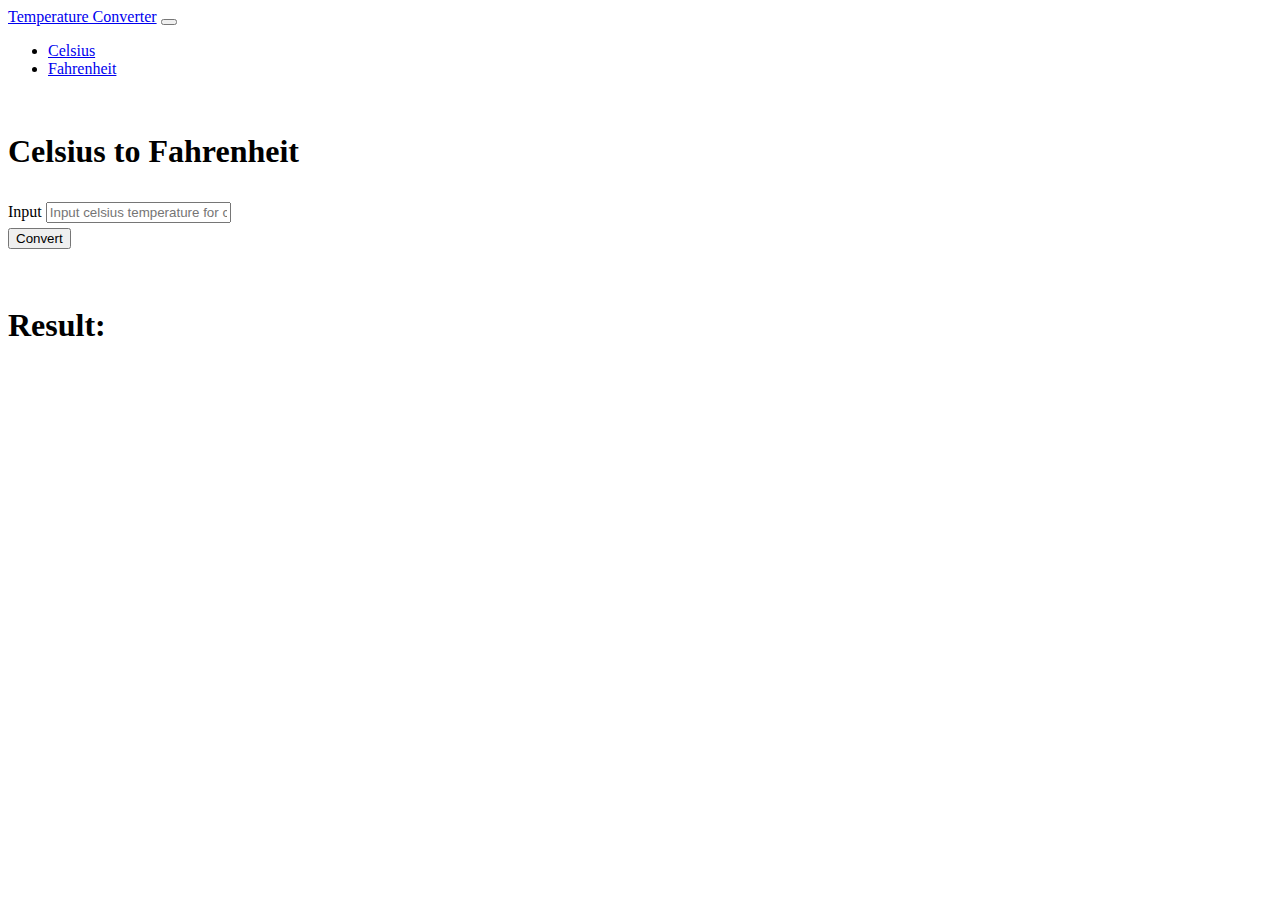
<file: index.html>
<!DOCTYPE html>
<html lang="en">

<!-- Start of Head -->

<head>

    <meta charset="UTF-8">
    <meta http-equiv="X-UA-Compatible" content="IE=edge">
    <meta name="viewport" content="width=device-width, initial-scale=1.0">
    <link rel="apple-touch-icon" sizes="180x180" href="/assets/favicon/apple-touch-icon.png">
    <link rel="icon" type="image/png" sizes="32x32" href="/assets/favicon/favicon-32x32.png">
    <link rel="icon" type="image/png" sizes="16x16" href="/assets/favicon/favicon-16x16.png">
    <link rel="manifest" href="/assets/favicon/site.webmanifest">
    <link rel="mask-icon" href="/assets/favicon/safari-pinned-tab.svg" color="#5bbad5">
    <meta name="msapplication-TileColor" content="#da532c">
    <meta name="theme-color" content="#ffffff">

    <!-- Page Title -->
    <title>Celsius to Fahrenheit Converter</title>

    <!-- Bootstrap CSS Stylesheet -->
    <link href="https://cdn.jsdelivr.net/npm/bootstrap@5.0.0-beta3/dist/css/bootstrap.min.css" rel="stylesheet" integrity="sha384-eOJMYsd53ii+scO/bJGFsiCZc+5NDVN2yr8+0RDqr0Ql0h+rP48ckxlpbzKgwra6" crossorigin="anonymous">

    <!-- CSS Stylesheet-->
    <link rel="stylesheet" href="assets/style/style.css" type="text/css">

    <!-- Fonts -->
    <link rel="preconnect" href="https://fonts.gstatic.com">
    <link href="https://fonts.googleapis.com/css2?family=Nunito:wght@300&display=swap" rel="stylesheet">

</head>

<!-- End of Head -->

<!-- Start of Body -->

<body>

    <main id="main">

        <nav class="navbar navbar-expand-lg navbar-dark bg-dark">

            <div class="container-fluid">

                <a class="navbar-brand" href="#">Temperature Converter</a>
                
                <button class="navbar-toggler" type="button" data-bs-toggle="collapse" data-bs-target="#navbarNavDropDown" aria-controls="navbarNavDropDown" aria-expanded="false" aria-label="Toggle navigation">
                    
                    <span class="navbar-toggler-icon"></span>
                
                </button>

                <div class="collapse navbar-collapse" id="navbarNavDropDown">

                    <ul class="navbar-nav">

                        <li class="nav-item">

                            <a class="nav-link active" aria-current="page" href="/index.html">Celsius</a>

                        </li>

                        <li class="nav-item">

                            <a class="nav-link" href="fahrenheit_to_celsius.html">Fahrenheit</a>

                        </li>

                    </ul>

                </div>

            </div>

        </nav>

        <section id="main-section">

            <div class="container">

                <div class="items text-center">

                    <br>
                    <h1 id="desc">Celsius to Fahrenheit</p>

                </div>

            </div>

            <form class="container-sm">

                <div class="form-group">
                    
                    <label for="input" class="visually-hidden">Input</label>
                    <input type="text" id="input" class="form-control" name="input" placeholder="Input celsius temperature for conversion!" onkeydown="return event.key != 'Enter';">
                
                </div>
                <button id="submit" type="button" class="btn btn-primary form-control submit-button">Convert</button>

            </form>

            <br><br>

            <div class="container text-center">

                <h1 id="output-title">Result:</h1>
                
                <br><br>
                
                <p id="output"></p>
                
                <br><br>
            
            </div>

        </section>

    </main>

    <script src="https://cdn.jsdelivr.net/npm/bootstrap@5.0.0-beta3/dist/js/bootstrap.bundle.min.js" integrity="sha384-JEW9xMcG8R+pH31jmWH6WWP0WintQrMb4s7ZOdauHnUtxwoG2vI5DkLtS3qm9Ekf" crossorigin="anonymous"></script>
    <script src="/assets/js/celsius_to_fahrenheit.js"></script>

</body>

</html>
</file>
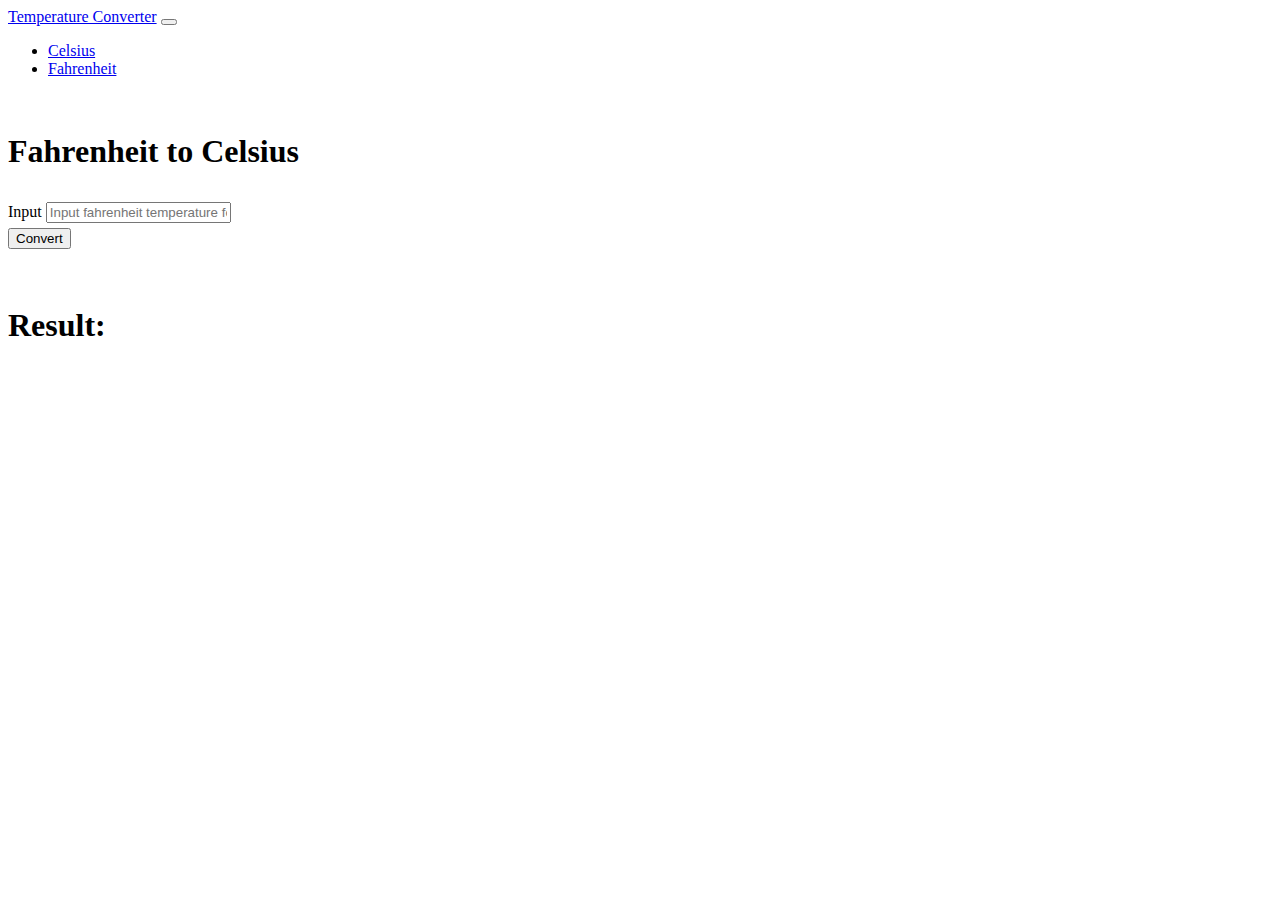
<file: fahrenheit_to_celsius.html>
<!DOCTYPE html>
<html lang="en">

<!-- Start of Head -->

<head>

    <meta charset="UTF-8">
    <meta http-equiv="X-UA-Compatible" content="IE=edge">
    <meta name="viewport" content="width=device-width, initial-scale=1.0">
    <link rel="apple-touch-icon" sizes="180x180" href="/assets/favicon/apple-touch-icon.png">
    <link rel="icon" type="image/png" sizes="32x32" href="/assets/favicon/favicon-32x32.png">
    <link rel="icon" type="image/png" sizes="16x16" href="/assets/favicon/favicon-16x16.png">
    <link rel="manifest" href="/assets/favicon/site.webmanifest">
    <link rel="mask-icon" href="/assets/favicon/safari-pinned-tab.svg" color="#5bbad5">
    <meta name="msapplication-TileColor" content="#da532c">
    <meta name="theme-color" content="#ffffff">

    <!-- Page Title -->
    <title>Celsius to Fahrenheit Converter</title>

    <!-- Bootstrap CSS Stylesheet -->
    <link href="https://cdn.jsdelivr.net/npm/bootstrap@5.0.0-beta3/dist/css/bootstrap.min.css" rel="stylesheet"
        integrity="sha384-eOJMYsd53ii+scO/bJGFsiCZc+5NDVN2yr8+0RDqr0Ql0h+rP48ckxlpbzKgwra6" crossorigin="anonymous">

    <!-- CSS Stylesheet-->
    <link rel="stylesheet" href="assets/style/style.css" type="text/css">

    <!-- Fonts -->
    <link rel="preconnect" href="https://fonts.gstatic.com">
    <link href="https://fonts.googleapis.com/css2?family=Nunito:wght@300&display=swap" rel="stylesheet">

</head>

<!-- End of Head -->

<!-- Start of Body -->

<body>

    <main id="main">

        <nav class="navbar navbar-expand-lg navbar-dark bg-dark">

            <div class="container-fluid">

                <a class="navbar-brand" href="#">Temperature Converter</a>

                <button class="navbar-toggler" type="button" data-bs-toggle="collapse" data-bs-target="#navbarNavDropDown" aria-controls="navbarNavDropDown" aria-expanded="false" aria-label="Toggle navigation">

                    <span class="navbar-toggler-icon"></span>

                </button>

                <div class="collapse navbar-collapse" id="navbarNavDropDown">

                    <ul class="navbar-nav">

                        <li class="nav-item">

                            <a class="nav-link" href="/index.html">Celsius</a>

                        </li>

                        <li class="nav-item">

                            <a class="nav-link active" aria-current="page" href="/fahrenheit_to_celsius.html">Fahrenheit</a>

                        </li>

                    </ul>

                </div>

            </div>

        </nav>

        <section id="main-section">

            <div class="container">

                <div class="items text-center">

                    <br>
                    <h1 id="desc">Fahrenheit to Celsius</p>

                </div>

            </div>

            <form class="container-sm">

                <div class="form-group">

                    <label for="input" class="visually-hidden">Input</label> 
                    <input type="text" id="input" class="form-control" name="input" placeholder="Input fahrenheit temperature for conversion!" onkeydown="return event.key != 'Enter';">

                </div>
                <button id="submit" type="button" class="btn btn-primary form-control submit-button">Convert</button>

            </form>

            <br><br>

            <div class="container text-center">

                <h1 id="output-title">Result:</h1>

                <br><br>

                <p id="output"></p>

                <br><br>

            </div>

        </section>

    </main>

    <script src="https://cdn.jsdelivr.net/npm/bootstrap@5.0.0-beta3/dist/js/bootstrap.bundle.min.js" integrity="sha384-JEW9xMcG8R+pH31jmWH6WWP0WintQrMb4s7ZOdauHnUtxwoG2vI5DkLtS3qm9Ekf" crossorigin="anonymous"></script>
    <script src="/assets/js/fahrenheit_to_celsius.js"></script>

</body>

</html>
</file>
<file: assets/style/style.css>
html {
  scroll-behavior: smooth;
}

.selector-for-some-widget {
  -webkit-box-sizing: content-box;
          box-sizing: content-box;
}

.submit-button {
  margin-top: 5px;
}
/*# sourceMappingURL=style.css.map */
</file>
